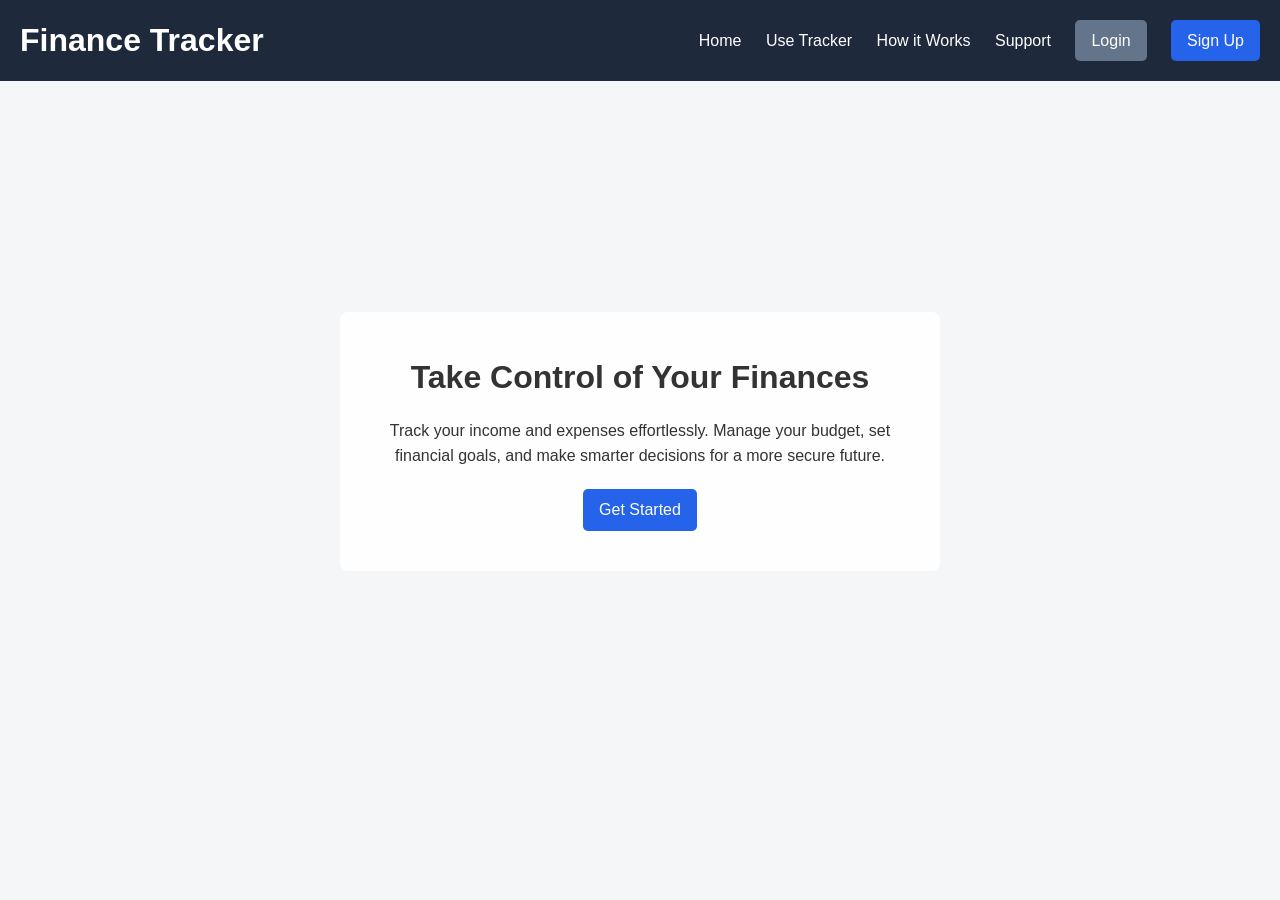
<file: index.html>
<!DOCTYPE html>
<html lang="en">
  <head>
    <meta charset="UTF-8" />
    <meta name="viewport" content="width=device-width, initial-scale=1.0"/>
    <title>Finance Tracker - Home</title>
    <link rel="stylesheet" href="HOME.css" />
  </head>
  <body>
    <header class="navbar">
      <div class="container">
        <h1 class="logo">Finance Tracker</h1>
        <nav>
          <a href="index.html">Home</a>
          <a href="usetracker.html">Use Tracker</a>
          <a href="work.html">How it Works</a>
          <a href="supportpage.html">Support</a>
          <a href="loginfinance.html" class="btn secondary">Login</a>
          <a href="signup.html" class="btn primary">Sign Up</a>
        </nav>
      </div>
    </header>

    <main class="hero">
      <div class="hero-content">
        <h2>Take Control of Your Finances</h2>
        <p>
          Track your income and expenses effortlessly. Manage your budget, set financial goals, and make smarter decisions for a more secure future.
        </p>
        <a href="signup.html" class="btn primary">Get Started</a>
      </div>
    </main>
  </body>
</html>
</file>
<file: HOME.css>
/* Reset + Base */
* {
  margin: 0;
  padding: 0;
  box-sizing: border-box;
}

body {
  font-family: "Segoe UI", Arial, sans-serif;
  background-color: #f4f6f8;
  color: #333;
  line-height: 1.6;
}

/* Navbar */
.navbar {
  background-color: #1e293b;
  color: white;
}

.navbar .container {
  display: flex;
  justify-content: space-between;
  align-items: center;
  padding: 15px 20px;
}

.navbar a {
  color: white;
  margin-left: 20px;
  text-decoration: none;
  font-weight: 500;
}

.navbar a:hover {
  text-decoration: underline;
}

.btn {
  display: inline-block;
  padding: 8px 16px;
  border-radius: 5px;
  text-decoration: none;
  font-weight: 500;
}

.btn.primary {
  background-color: #2563eb;
  color: white;
  
}

.btn.secondary {
  background-color: #64748b;
  color: white;
}

.btn:hover {
  opacity: 0.9;
}

/* Hero section */
.hero {
  background: url("https://images.unsplash.com/photo-1605902711622-cfb43c4437d4") center/cover no-repeat;
  min-height: 80vh;
  display: flex;
  align-items: center;
  justify-content: center;
}

.hero-content {
  background-color: rgba(255, 255, 255, 0.9);
  padding: 40px;
  max-width: 600px;
  border-radius: 8px;
  text-align: center;
}

.hero-content h2 {
  font-size: 2rem;
  margin-bottom: 15px;
}

.hero-content p {
  font-size: 1rem;
  margin-bottom: 20px;
}

.hero-content .btn {
  font-size: 1rem;
}
</file>
